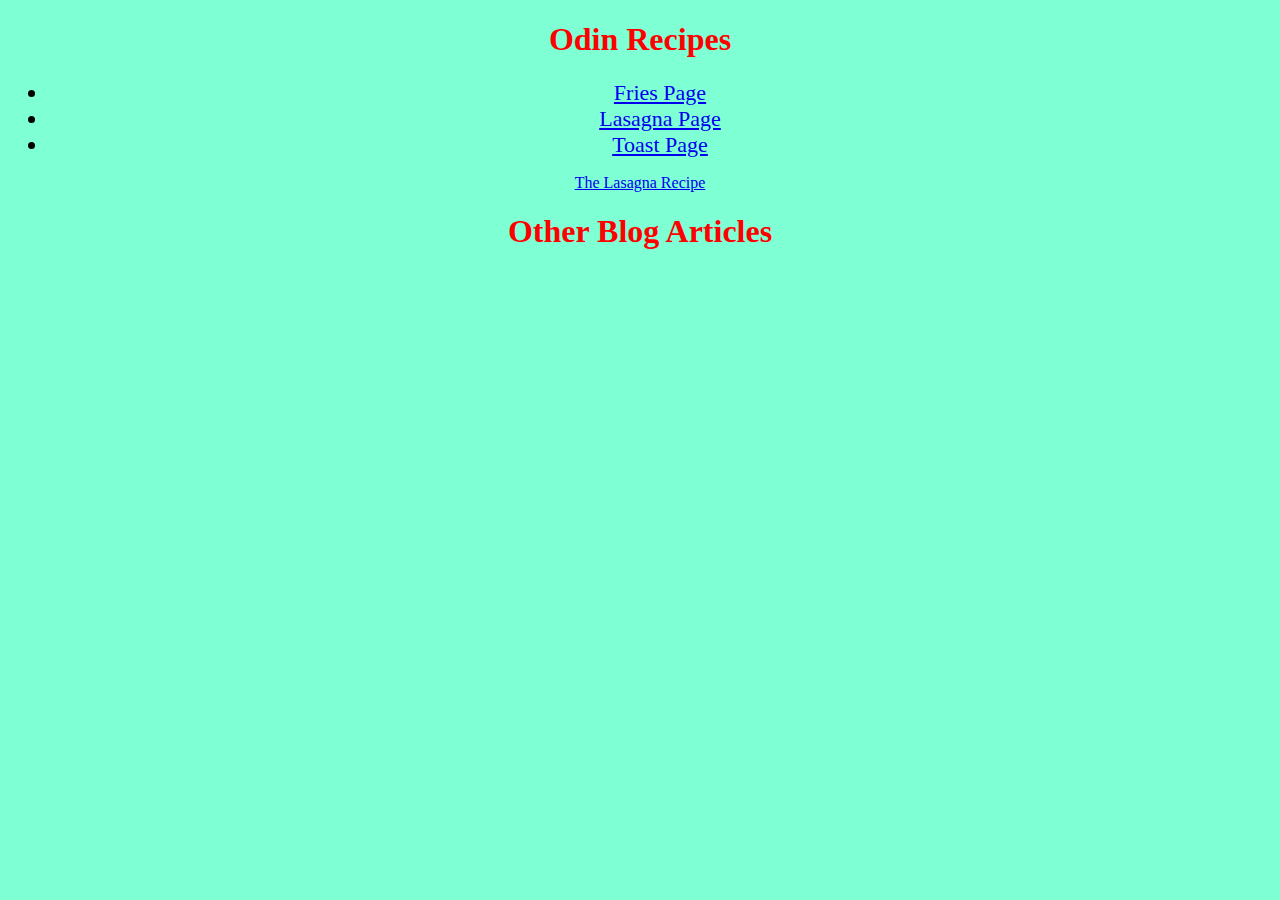
<file: index.html>
<!DOCTYPE html>
<html lang="en">
<head>
    <meta charset="UTF-8">
    <meta name="viewport" content="width=device-width, initial-scale=1.0">
    <title>Recipes Project - The Odin Project</title>
    <link rel="stylesheet" href="style.css">
</head>
<body>
    <h1>Odin Recipes</h1>
    <ul class="nav">
        <li><a href="./recipes/fries.html" rel="noopener noreferrer" target="_blank">Fries Page</a></li>
        <li><a href="./recipes/lasagna.html" rel="noopener noreferrer" target="_blank">Lasagna Page</a></li>
        <li><a href="./recipes/toast.html" rel="noopener noreferrer" target="_blank">Toast Page</a></li>
    </ul>
    <a href="./recipes/lasagna.html" target="_blank" rel="noopener noreferrer">The Lasagna Recipe</a>

    <div class="section1">
        <div>
        <h1>Other Blog Articles</h1>
        </div>
        <div>
            
        </div>
        <div>

        </div>
    </div>
</body>
</html>
</file>
<file: style.css>
body {
    background-color:aquamarine;
    text-align: center;
}

.nav li {
    font-size: 22px;
    color:black;
    text-decoration: none;
}

h1 {
    color: red;
}
</file>
